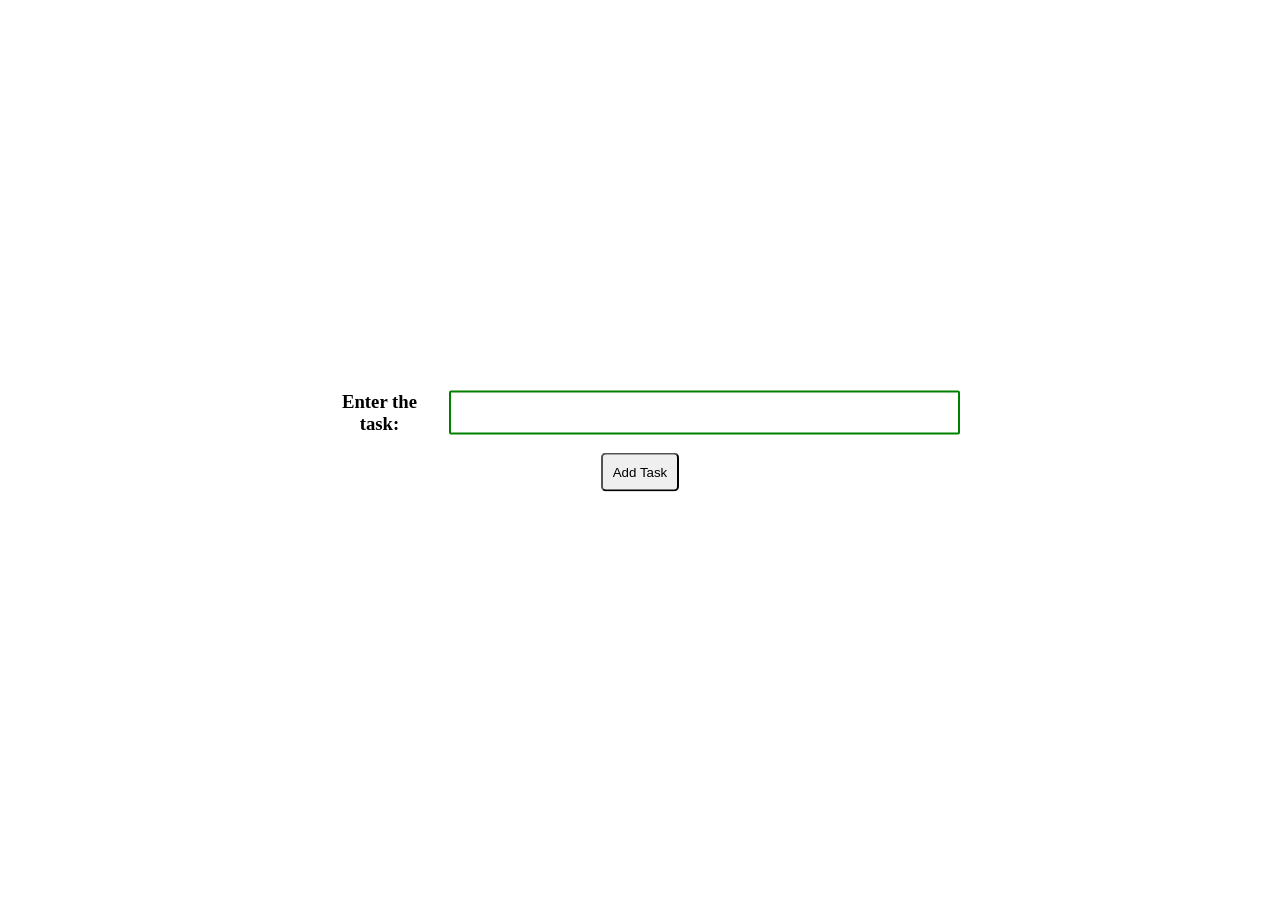
<file: index.html>
<!DOCTYPE html>
<html lang="en">
  <head>
    <link rel="stylesheet" href="index.css" />
    <meta charset="UTF-8" />
    <meta name="viewport" content="width=device-width, initial-scale=1.0" />
    <title>To-Do List</title>
  </head>
  <body>
    <div class="container">
      <div class="field">
        <h3>Enter the task:</h3>
        <input type="text" id="input" />
      </div>
      <div class="task">
        <p class="tasklist" id="message"></p>
        <ul id="task-list"></ul>
        <button id="submitbtn">Add Task</button>
      </div>
    </div>
    <script src="index.js"></script>
  </body>
</html>
</file>
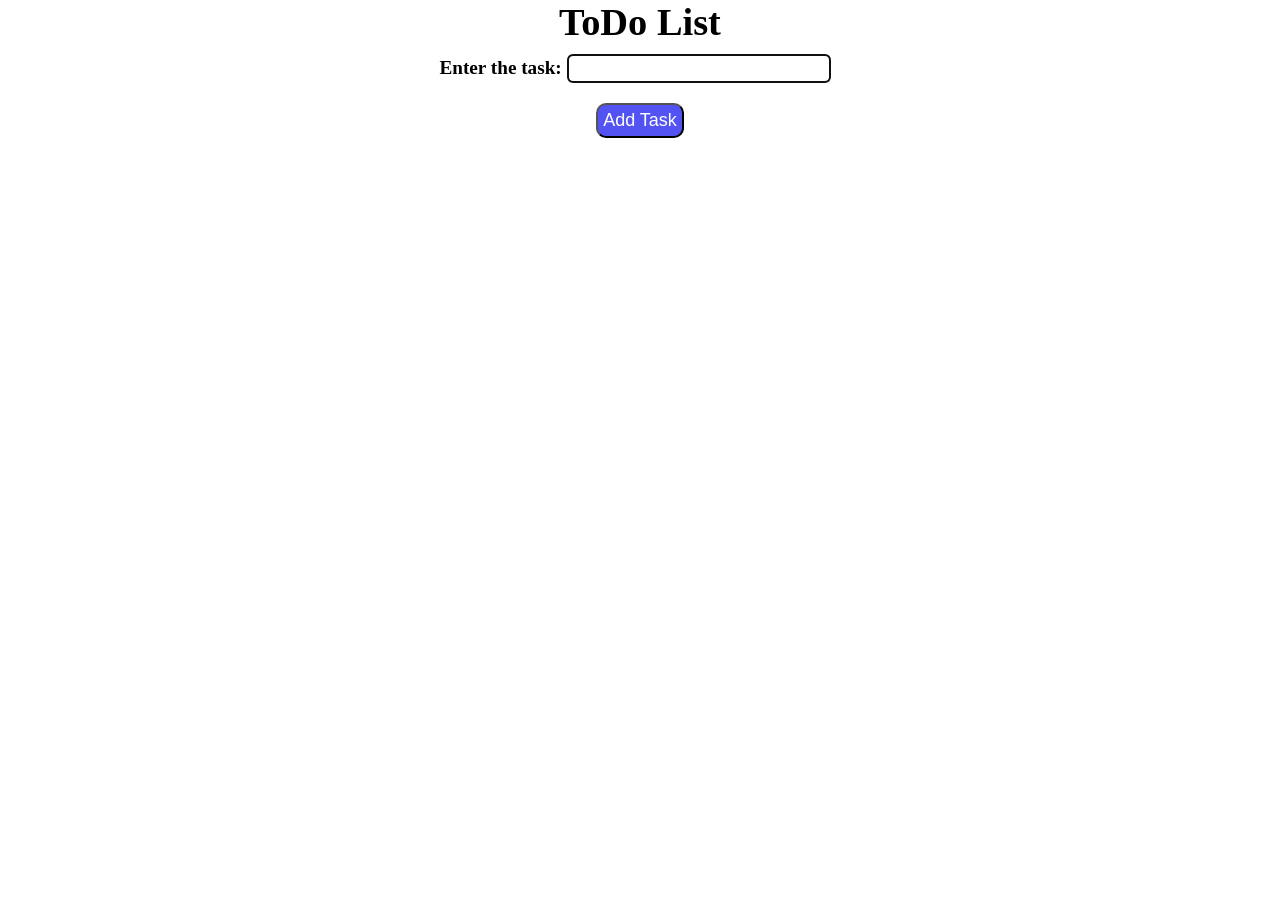
<file: index4.html>
<!DOCTYPE html>
<html>
  <head>
    <link rel="stylesheet" href="index4.css" />
    <meta charset="UTF-8" />
    <meta name="viewport" content="width=device-width, initial-scale=1.0" />
    <title>ToDo-List</title>

    <script src="index4.js"></script>
  </head>
  <body>
    <div class="container" id="body-container">
      <h1 id="colored-title">ToDo List</h1>
      <div class="field" id="task-field">
        <label for="input-field">Enter the task:
        <input type="text" id="input-field" />
      </div>
      <div class="taskbody" id="task-body">
        <p id="message"></p>
        <ul class="tasklist" id="task-list"></ul>
        <button class="submitbtn" id="submit-btn">Add Task</button>
      </div>
    </div>
  </body>
</html>
</file>
<file: index.css>
* {
  margin: 0;
  padding: 0;
}
.container {
  position: absolute;
  top: 50%;
  left: 50%;
  transform: translate(-50%, -50%);
  text-align: center;
}
.field {
  display: inline-flex;
}
#submitbtn {
  margin: 2vh;
  padding: 10px;
  border-radius: 5px;
}
.field input[type="text"] {
  width: 500px;
  border: 2px solid green;
  border-radius: 2px;
  padding: 4px;
  font-size: large;
}
.field h3 {
  padding-right: 10px;
  margin: auto;
}
</file>
<file: index4.css>
* {
  margin: 0;
  padding: 0;
}

.container {
  display: flex;
  align-items: center;
  flex-direction: column;
  font-size: larger;
}

label {
  margin-right: 10px;
  font-weight: 600;
}

.field {
  display: flex;
  padding: 10px;
}

#input-field {
  width: 250px;
  height: 15px;
  font-size: large;
  padding: 5px;
  border: 2px solid black;
  border-radius: 5px;
  text-align: center;
}

.submitbtn {
  margin: 10px;
  padding: 5px;
  border-radius: 10px;
  color: white;
  background-color: rgb(83, 83, 244);
  cursor: pointer;
  font-size: large;
  font-weight: 400;
}
</file>
